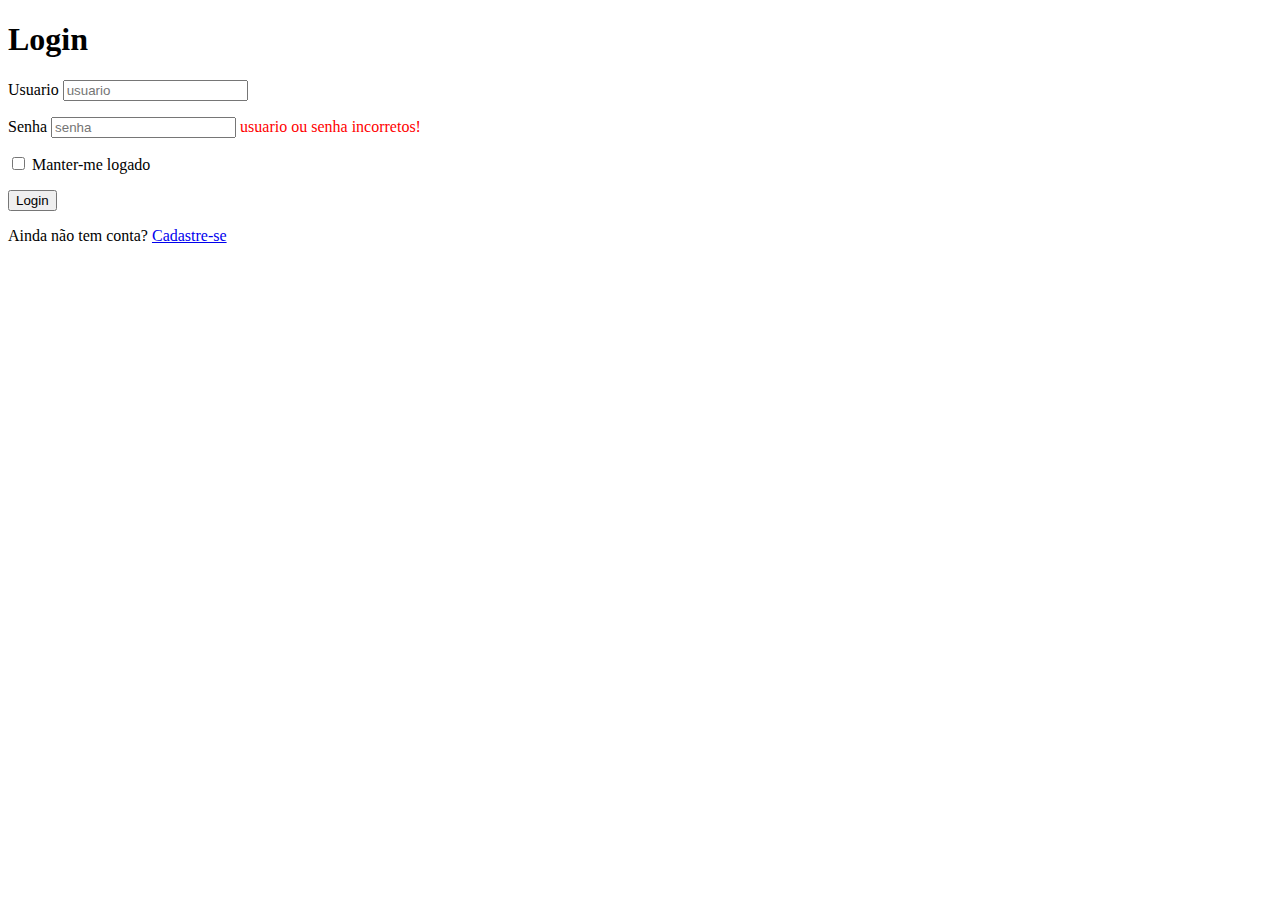
<file: src/main/resources/templates/login.html>
<!DOCTYPE html>
<html lang="pt-br" xmlns:th="http://www.thymeleaf.org">
    <head>
        <meta charset="UTF-8"/>
   		<meta name="viewport" content="width=device-width, initial-scale=1.0"/> 
   		<meta http-equiv="X-UA-Compatible" content="IE=edge"/>
        <meta name="viewport" content="width=device-width, initial-scale=1">
        <link href="https://fonts.googleapis.com/icon?family=Material+Icons" rel="stylesheet">
        <link type="text/css" rel="stylesheet" th:href="@{~/css/bootstrap.min.css}"/>
        <link type="text/css" rel="stylesheet" th:href="@{~/css/login.css}"/>
        <title>Login</title>
    </head>
    
    <body style="overflow-x: hidden; overflow-y: hidden;">
        <div class="container" >
            <div class="content">
                <!--FORMULÁRIO DE LOGIN-->
                <div id="login">
                    <form th:action="@{/login}" th:object="${usuario}" method="post" autocomplete="off">
                        <h1>Login</h1>
                        <p>
                            <label for="usuario">Usuario</label>
                            <input id="usuario" required="required" type="text" placeholder="usuario" th:field="*{login}"/>
                        </p>

                        <p>
                            <label for="senha_login">Senha</label>
                            <input id="senha_login" required="required" type="password" placeholder="senha" th:field="*{senha}"/>
                            <span th:if="${erroLogin != null}" style="color:red">
                                usuario ou senha incorretos!
                            </span>
                        </p>

                        <p>
                            <input type="checkbox" name="manterlogado" id="manterlogado" value="" />
                            <label for="manterlogado">Manter-me logado</label>
                        </p>

                        <p>
                            <input type="submit" value="Login"/>
                        </p>

                        <p class="link">
                            Ainda não tem conta?
                            <a href="/cadastro">Cadastre-se</a>
                        </p>
                    </form>
                </div>
            </div>
        </div>
    </body>
</html>
</file>
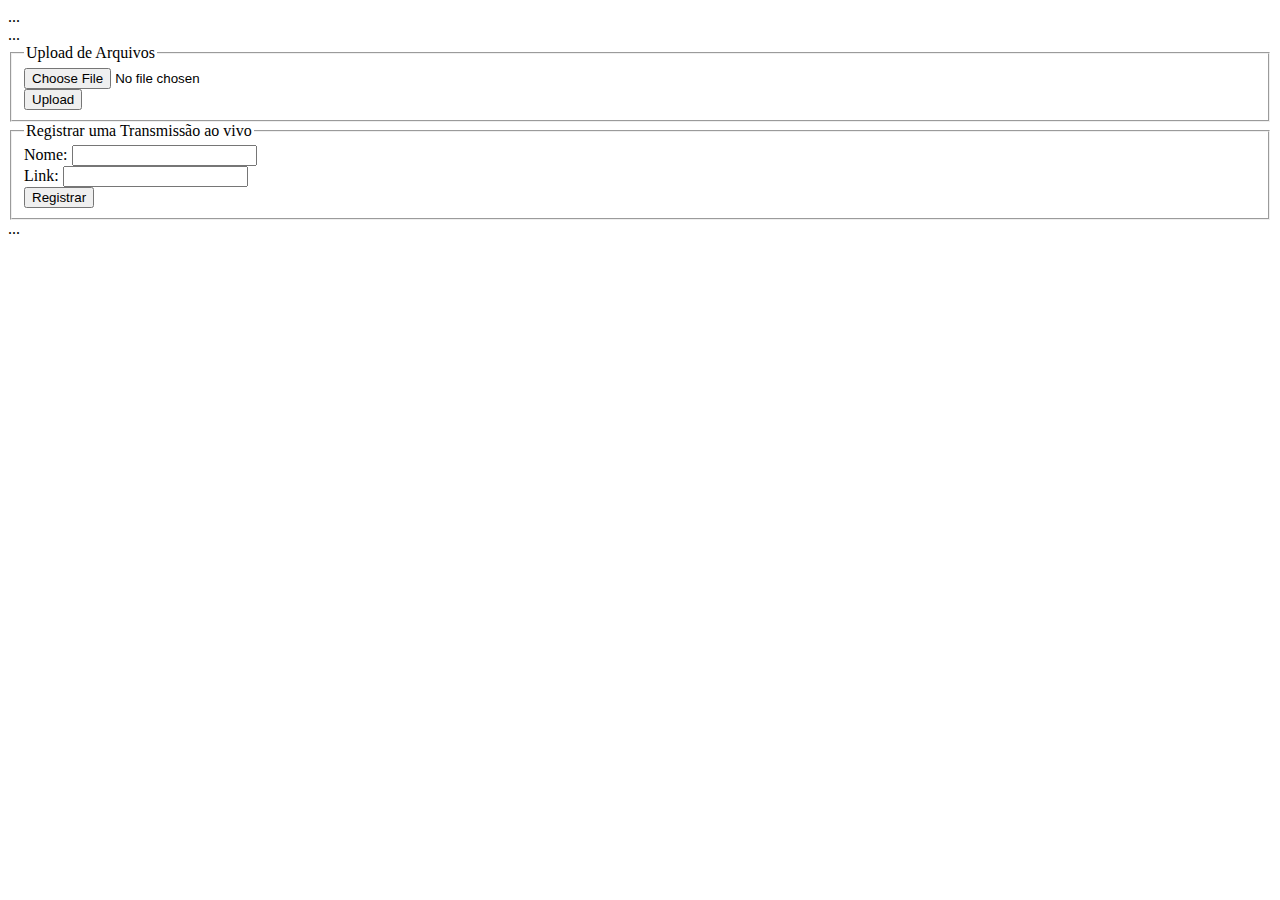
<file: src/main/resources/templates/arquivo/upload.html>
<!DOCTYPE html>
<html 

	xmlns="http://www.w3.org/1999/xhtml" 
  	xmlns:th="http://www.thymeleaf.org" 
  	xmlns:layout="http://www.ultraq.net.nz/thymeleaf/layout"

>

	<div th:replace="layout/base :: head">...</div>
	
	<body>
		<div th:replace="layout/base :: header">...</div>
			
		<th:block layout:fragment="conteudo">
		  
	        <div>
                <fieldset>
	                <legend>Upload de Arquivos</legend>
                    <form method="POST" enctype="multipart/form-data" action="upload">
						
						<div class="box">
							<input type="file" name="file" />
						</div>
						
						<div class="box">
							<input type="submit" value="Upload" />
						</div>
						
					</form>
	        	</fieldset>
	        	<fieldset>
	                <legend>Registrar uma Transmissão ao vivo</legend>
                    <form method="POST" action="registrar">
						
						<div class="box">
							Nome: <input type="text" name="nome" />
						</div>
						<div class="box">
							Link: <input type="text" name="link" />
						</div>
						
						<div class="box">
							<input type="submit" value="Registrar" />
						</div>
						
					</form>
	        	</fieldset>
	        </div>
		
		</th:block>
	
		<div th:replace="layout/base :: footer">...</div>
	</body>

</html>
</file>
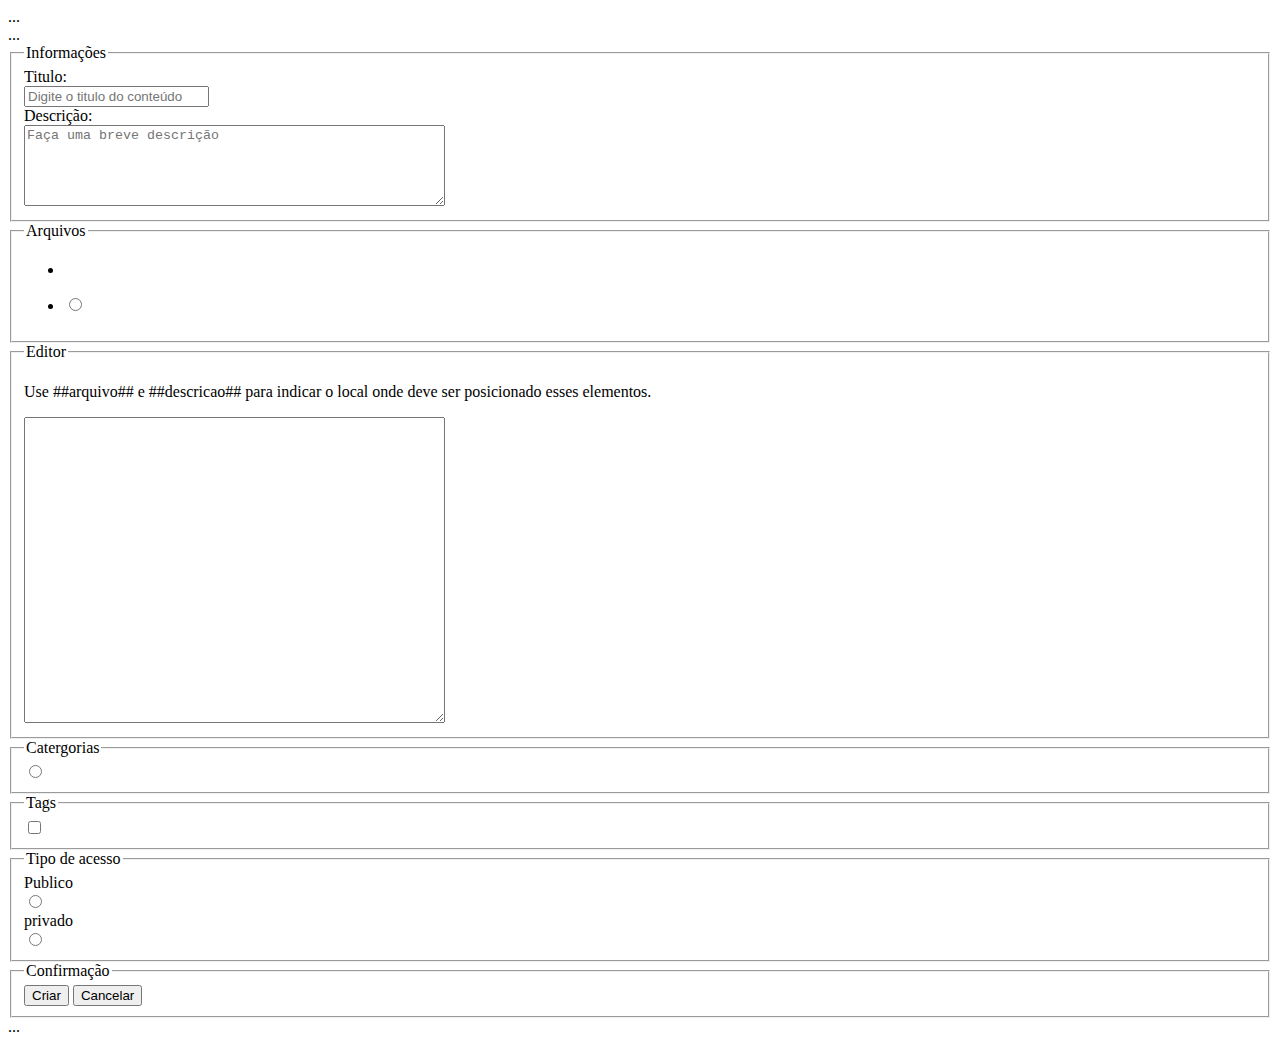
<file: src/main/resources/templates/conteudo/criar.html>
<!DOCTYPE html>
<html 

	xmlns="http://www.w3.org/1999/xhtml" 
  	xmlns:th="http://www.thymeleaf.org" 
  	xmlns:layout="http://www.ultraq.net.nz/thymeleaf/layout"

>

	<div th:replace="layout/base :: head">...</div>
	
	<body>
		<div th:replace="layout/base :: header">...</div>
			
		<th:block layout:fragment="conteudo">
		  
	        <form method="POST" action="criar">
                
                <fieldset class="form-group">
	                
	                <legend>Informações</legend>
	                
	                <div class="box">
	                	<div>Titulo:</div> 
	                	<input type="text" class="form-control" name="titulo" placeholder="Digite o titulo do conteúdo">
	                </div>
	                
	                <div class="box">
	                	<div>Descrição:</div>
	                	<textarea rows="5" cols="50" class="form-control" name="descricao" placeholder="Faça uma breve descrição"></textarea>
	                </div>
	                
	        	</fieldset>
                
                <fieldset class="form-group">
	                
	                <legend>Arquivos</legend>
	                
	                <div class="box">
	                	<div class="caixa-lista-arquivo">
		                	<ul class="list-group" th:each="itemMap : ${arquivosPorTipoDeArquivo}">
								<li class="list-group-item disabled" aria-disabled="true">
									<div th:text="${itemMap.key.descricao}"></div>
								</li>
								<li class="list-group-item" th:each="itemValue : ${itemMap.value}">
									<p th:text="${itemValue.nome}"></p>
									<input type="radio" name="arquivoId" th:value="${itemValue.id}">
								</li>
							</ul>
		                </div>
	                </div>
	                
	        	</fieldset>
	        	
	        	<fieldset class="form-group">
	                
	                <legend>Editor</legend>
	                
	                <p>Use ##arquivo## e ##descricao## para indicar o local onde deve ser posicionado esses elementos.</p>
	                
	                <div class="box">
	                	<textarea id="mytextarea" name="html" rows="20" cols="50" ></textarea>
	                </div>
	                
	        	</fieldset>
	        	
	        	<fieldset class="form-group">
	                
	                <legend>Catergorias</legend>
	                
	                <div class="box">
	                	<div class="radio-box" th:each="item : ${categorias}">
	                		<div class="text-radio" th:text="${item.descricao}"></div>
	                		<input type="radio" name="categoriaId" th:value="${item.id}">
		                </div>
	                </div>
	                
	        	</fieldset>
	        	
	        	<fieldset class="form-group">
	                
	                <legend>Tags</legend>
	                
	                <div class="box">
	                	<div class="radio-box" th:each="item : ${tags}">
	                		<div class="text-radio" th:text="${item.nomeTag}"></div>
		                	<input type="checkbox" th:name="listaTagsId" th:value="${item.id}">
		                </div>
	                </div>
	                
	        	</fieldset>
	        	
	        	<fieldset class="form-group">
	                
	                <legend>Tipo de acesso</legend>
	                <div class="box">
	                	<div class="radio-box">
	                		<div class="text-radio" >Publico</div>
	                		<input type="radio" name="tipoAcesso" value="True"> 
	                		
	                		<div class="text-radio" >privado</div>
	                		<input type="radio" name="tipoAcesso" value="False"> 
	                	</div>
	                </div>
	                
	        	</fieldset>
	        	
	        	<fieldset class="form-group">
	                
	                <legend>Confirmação</legend>
	                
	                <div class="box">
		                <button type="submit" class="btn btn-primary">Criar</button>
		                <button type="button" class="btn btn-danger"
								onclick="window.history.go(-1); return false;">Cancelar</button>
	                </div>
	                
	        	</fieldset>
	        </form>
		
		</th:block>
	
		<div th:replace="layout/base :: footer">...</div>
	</body>

</html>
</file>
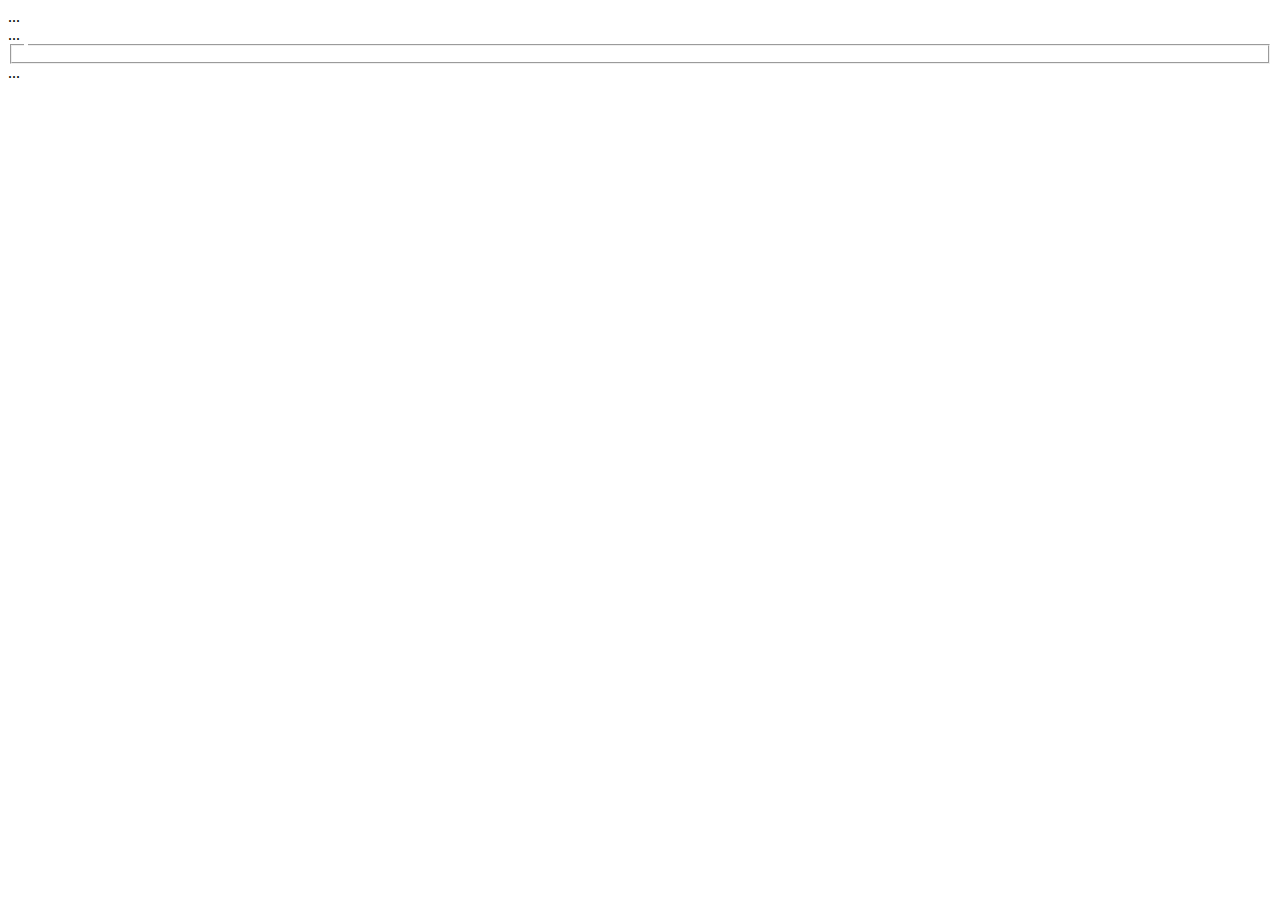
<file: src/main/resources/templates/conteudo/exibir.html>
<!DOCTYPE html>
<html 

	xmlns="http://www.w3.org/1999/xhtml" 
  	xmlns:th="http://www.thymeleaf.org" 
  	xmlns:layout="http://www.ultraq.net.nz/thymeleaf/layout"

>

	<div th:replace="layout/base :: head">...</div>
	
	<body>
		<div th:replace="layout/base :: header">...</div>
			
		<th:block layout:fragment="conteudo">
			<fieldset>
				<legend th:text="${titulo}"></legend>
				<div class="preview">
					<div th:utext="${html}" ></div>
				</div>
			</fieldset>
		</th:block>

		<div th:replace="layout/base :: footer">...</div>
	</body>

</html>
</file>
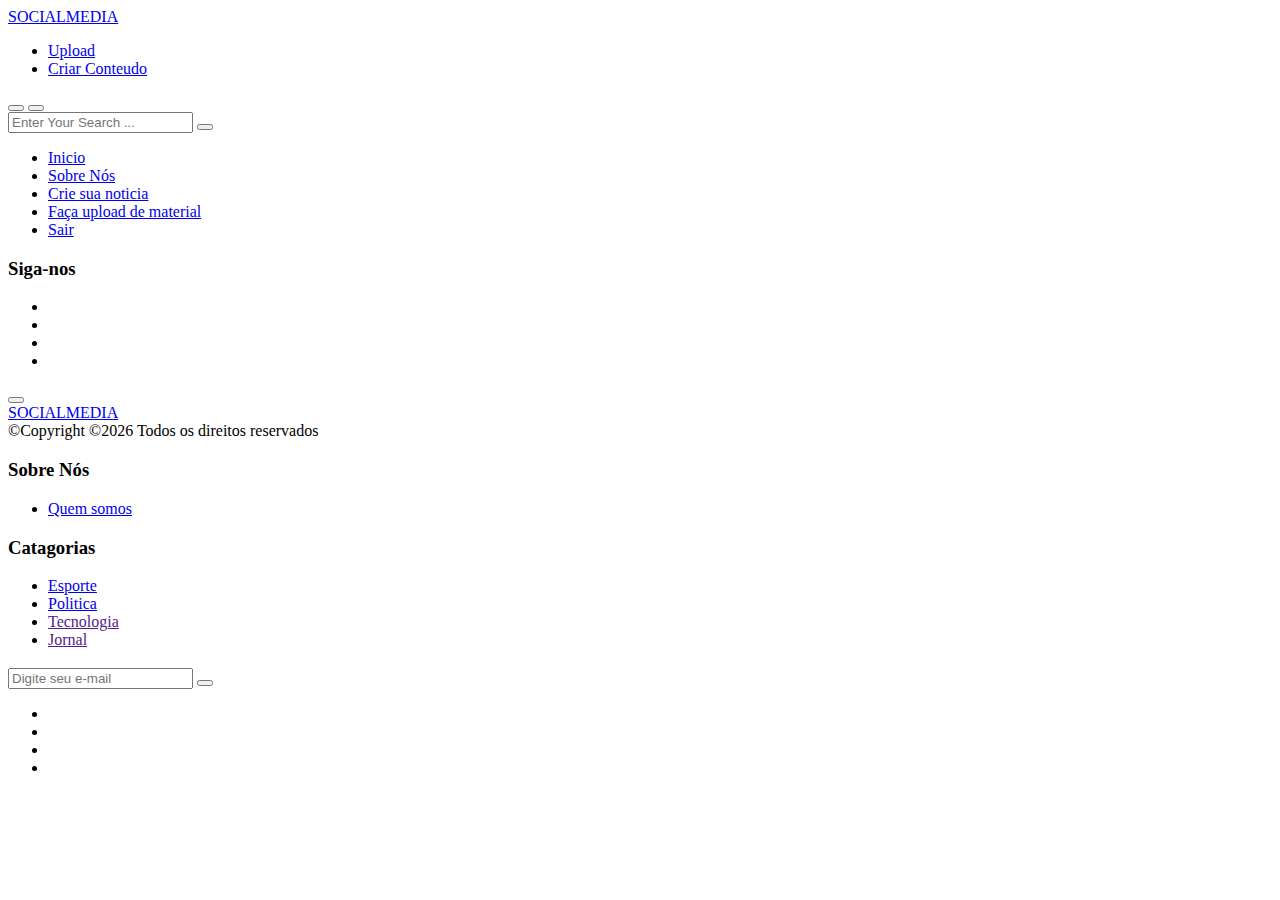
<file: src/main/resources/templates/layout/base.html>
<!DOCTYPE html>
<html xmlns:th="http://www.w3.org/1999/xhtml">
    <head>
        <meta charset="utf-8"/>
		<meta http-equiv="X-UA-Compatible" content="IE=edge"/>
		<meta name="viewport" content="width=device-width, initial-scale=1"/>
        
        <title>Media Center</title>
		<script src="https://cloud.tinymce.com/5/tinymce.min.js?apiKey=rficbx1xu9hgmg4edb9i3qwjwuakiwqbmoufhkibrzj5u02b"></script>
        <link href="https://fonts.googleapis.com/css?family=Nunito+Sans:700%7CNunito:300,600" rel="stylesheet"/>
		<link type="text/css" rel="stylesheet" th:href="@{~/css/bootstrap.min.css}"/>
		<link rel="stylesheet" href="https://use.fontawesome.com/releases/v5.8.2/css/all.css" integrity="sha384-oS3vJWv+0UjzBfQzYUhtDYW+Pj2yciDJxpsK1OYPAYjqT085Qq/1cq5FLXAZQ7Ay" crossorigin="anonymous">

		<link type="text/css" rel="stylesheet" th:href="@{~/css/estilo.css}"/>
		<script type="text/javascript" th:src="@{~/js/tinymce/tinymce.js}"></script>
		<script type="text/javascript" th:src="@{~/js/tinymce/jquery.tinymce.min.js}"></script>
		<script>
			tinymce.init({
				selector: '#mytextarea'
			});
		</script>
    </head>
    
    <body>
    
        <!-- CABECARIO -->
		<header id="header">
			<!-- Nav -->
			<div id="nav">
				<!-- MENU SUPERIOR Nav -->
				<div id="nav-fixed">
					<div class="container">
						<!-- TITULO -->
						<div class="nav-logo">
							<a href="/home" class="logo">SOCIALMEDIA</a>
						</div>
						<!-- /TITULO -->

						<!-- nav -->
						<ul class="nav-menu nav navbar-nav">
							<li><a href="http://localhost:8080/arquivo/upload">Upload</a></li>
							<li><a href="http://localhost:8080/conteudo/criar">Criar Conteudo</a></li>
						</ul>
						<!-- /nav -->

						<!-- BOTAO PESQUISA & TRANSIÇÃO -->
						<div class="nav-btns">
							<button class="aside-btn"><i class="fa fa-bars"></i></button>
							<button class="search-btn"><i class="fa fa-search"></i></button>
							<div class="search-form">
								<input class="search-input" type="text" name="search" placeholder="Enter Your Search ..."/>
								<button class="search-close"><i class="fa fa-times"></i></button>
							</div>
						</div>
						<!-- /BOTAO PESQUISA & TRANSIÇÃO -->
					</div>
				</div>
				<!-- /MENU SUPERIOR Nav -->

				<!-- MENU LATERAL Nav -->
				<div id="nav-aside">
					<!-- nav -->
					<div class="section-row">
						<ul class="nav-aside-menu">
							<li><a href="inicio.html">Inicio</a></li>
							<li><a href="sobre-nos.html">Sobre Nós</a></li>
							<li><a href="#">Crie sua noticia</a></li>
							<li><a href="#">Faça upload de material</a></li>
							<li><a href="login.html">Sair</a></li>
						</ul>
					</div>
					<!-- /nav -->

					<!-- MEDIAS SOCIAIS -->
					<div class="section-row">
						<h3>Siga-nos</h3>
						<ul class="nav-aside-social">
							<li><a href="#"><i class="fa fa-facebook"></i></a></li>
							<li><a href="#"><i class="fa fa-twitter"></i></a></li>
							<li><a href="#"><i class="fa fa-google-plus"></i></a></li>
							<li><a href="#"><i class="fa fa-pinterest"></i></a></li>
						</ul>
					</div>
					<!-- /MEDIAS SOCIAIS -->

					<!-- FECHAR MENU LATERAL Nav -->
					<button class="nav-aside-close"><i class="fa fa-times"></i></button>
					<!-- /FECHAR MENU LATERAL Nav -->
				</div>
				<!-- MENU LATERAL Nav -->
			</div>
			<!-- /Nav -->
		</header>
		<!-- /CABECARIO -->
               
        <th:block layout:fragment="conteudo">
        </th:block>
               
        <!-- RODAPÉ -->
		<footer id="footer">
			<!-- container -->
			<div class="container">
				<!-- row -->
				<div class="row">
					<div class="col-md-5">
						<div class="footer-widget">
							<div class="footer-logo">
								<a href="inicio.html" class="logo">SOCIALMEDIA</a>
							</div>

							<div class="footer-copyright">
								<span>&copy;Copyright &copy;<script>document.write(new Date().getFullYear());</script> Todos os direitos reservados
                                </span>
							</div>
						</div>
					</div>

					<div class="col-md-4">
						<div class="row">
							<div class="col-md-6">
								<div class="footer-widget">
									<h3 class="footer-title">Sobre Nós</h3>
									<ul class="footer-links">
										<li><a href="sobre-nos.html">Quem somos</a></li>
									</ul>
								</div>
							</div>
							<div class="col-md-6">
								<div class="footer-widget">
									<h3 class="footer-title">Catagorias</h3>
									<ul class="footer-links">
										<li><a href="#">Esporte</a></li>
										<li><a href="politica-cat.html">Politica</a></li>
										<li><a href="">Tecnologia</a></li>
										<li><a href="">Jornal</a></li>
									</ul>
								</div>
							</div>
						</div>
					</div>

					<div class="col-md-3">
						<div class="footer-widget">
							<h3 class="footer-title" th:text="#{receba-nossas-atualizacoes}"></h3>
							<div class="footer-newsletter">
								<form>
									<input class="input" type="email" name="newsletter" placeholder="Digite seu e-mail"/>
									<button class="newsletter-btn"><i class="fa fa-paper-plane"></i></button>
								</form>
							</div>
							<ul class="footer-social">
								<li><a href="#"><i class="fa fa-facebook"></i></a></li>
								<li><a href="#"><i class="fa fa-twitter"></i></a></li>
								<li><a href="#"><i class="fa fa-google-plus"></i></a></li>
								<li><a href="#"><i class="fa fa-pinterest"></i></a></li>
							</ul>
						</div>
					</div>

				</div>
				<!-- /row -->
			</div>
			<!-- /container -->
		</footer>
		<!-- /RODAPÉ -->

		<script th:src="@{~/js/jquery.min.js}"></script>
		<script th:src="@{~/js/bootstrap.min.js}"></script>
		<script th:src="@{~/js/main.js}"></script>
		<script th:src="@{~/js/criarNoticia.js}"></script>
        
    </body>
</html>
</file>
